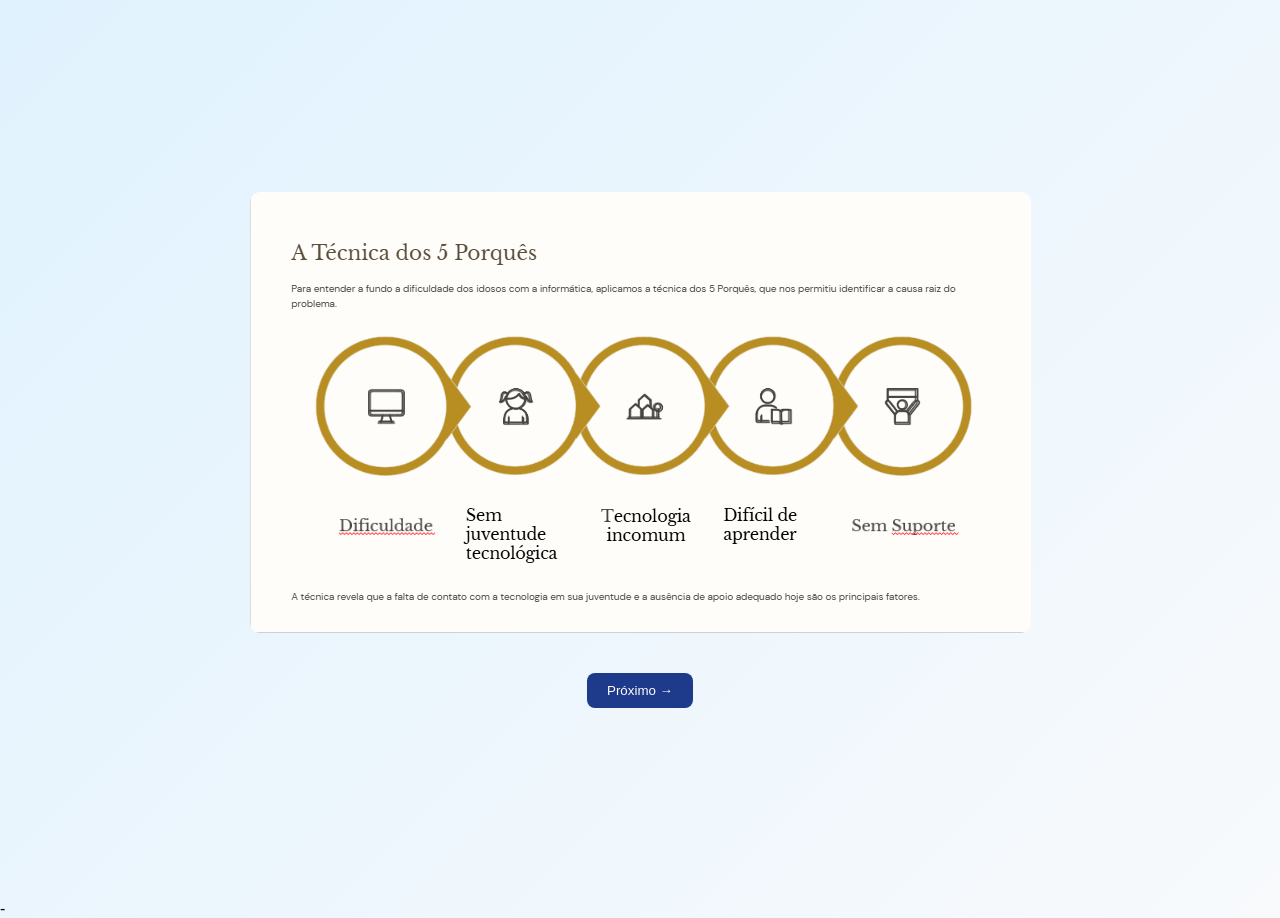
<file: index.html>
<!DOCTYPE html>
<html lang="pt-br">
<head>
<meta charset="UTF-8">
<meta name="viewport" content="width=device-width, initial-scale=1.0">
<title>Projeto Inclusão Digital</title>

<style>
* {
    margin: 0;
    padding: 0;
    box-sizing: border-box;
}

body {
    font-family: Arial, Helvetica, sans-serif;
    background: linear-gradient(135deg, #e0f2fe, #f8fafc);
}


.page {
    display: none;
    justify-content: center;
    align-items: center;
    flex-direction: column;
    min-height: 100vh;
    padding: 20px;
    text-align: center;
}


.active {
    display: flex;
}


img {
    max-width: 80%;
    border-radius: 10px;
    margin-bottom: 20px;
}


.container {
    background: white;
    padding: 30px;
    border-radius: 15px;
    max-width: 800px;
    box-shadow: 0 10px 25px rgba(0,0,0,0.1);
}


h1 {
    color: #1e3a8a;
    margin-bottom: 15px;
}

p {
    color: #444;
    line-height: 1.6;
    margin-bottom: 15px;
    text-align: justify;
}


.nav {
    margin-top: 20px;
    display: flex;
    gap: 10px;
}

button {
    background: #1e3a8a;
    color: white;
    border: none;
    padding: 10px 20px;
    border-radius: 8px;
    cursor: pointer;
    transition: 0.3s;
}

button:hover {
    background: #0f172a;
}
</style>
</head>

<body>


<div class="page active">
    <img src="img/imagem4.png">
    <div class="nav">
        <button onclick="next()">Próximo →</button>
    </div>
</div>


<div class="page">
    <img src="img/imagem3.png">
    <div class="nav">
        <button onclick="prev()">← Voltar</button>
        <button onclick="next()">Próximo →</button>
    </div>
</div>


<div class="page">
    <div class="container">
        <h1>Inclusão Digital para Idosos</h1>
        <p>O projeto tem como objetivo promover o acesso à tecnologia para idosos.</p>
        <p>Ensinar o uso de celulares, aplicativos e internet de forma simples.</p>
    </div>

    <div class="nav">
        <button onclick="prev()">← Voltar</button>
        <button onclick="next()">Próximo →</button>
    </div>
</div>


<div class="page">
    <div class="container">
        <h1>Levantamento</h1>
        <p>Dificuldades: tecnologia rápida, interfaces difíceis e golpes.</p>
        <p>Importante aprender redes sociais, WhatsApp e apps financeiros.</p>
    </div>

    <div class="nav">
        <button onclick="prev()">← Voltar</button>
        <button onclick="next()">Próximo →</button>
    </div>
</div>


<div class="page">
    <div class="container">
        <h1>Contexto</h1>
        <p>Idosos enfrentam dificuldades com tecnologia e riscos online.</p>
        <p>Necessidade de inclusão digital com foco em segurança e acessibilidade.</p>
    </div>

    <div class="nav">
        <button onclick="prev()">← Voltar</button>
        <button onclick="next()">Próximo →</button>
    </div>
</div>


<div class="page">
    <img src="img/imagem1.png">
    <div class="nav">
        <button onclick="prev()">← Voltar</button>
        <button onclick="next()">Próximo →</button>
    </div>
</div>

-
<div class="page">
    <img src="img/imagem2.png">
    <div class="nav">
        <button onclick="prev()">← Voltar</button>
    </div>
</div>

<script>
let current = 0;
const pages = document.querySelectorAll(".page");

function showPage(index) {
    pages.forEach(p => p.classList.remove("active"));
    pages[index].classList.add("active");
}

function next() {
    if (current < pages.length - 1) {
        current++;
        showPage(current);
    }
}

function prev() {
    if (current > 0) {
        current--;
        showPage(current);
    }
}
</script>

</body>
</html>
</file>
